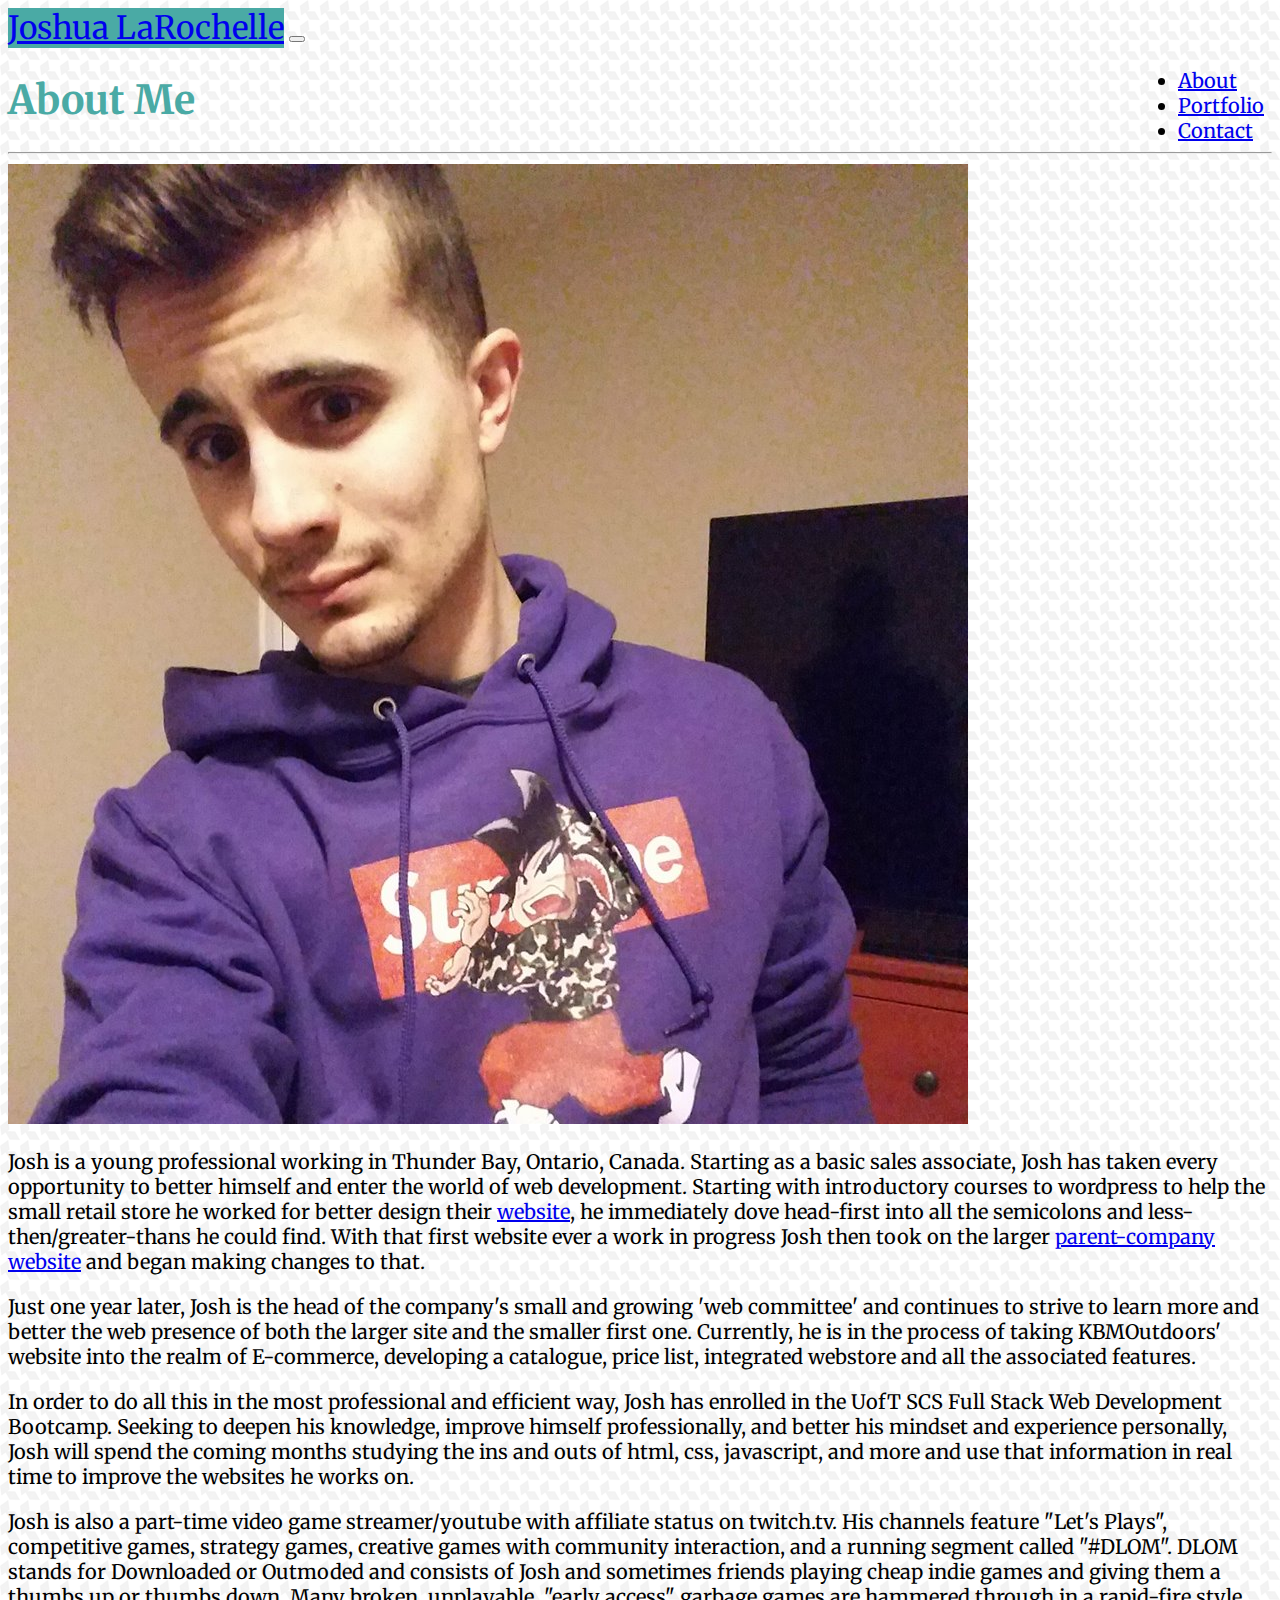
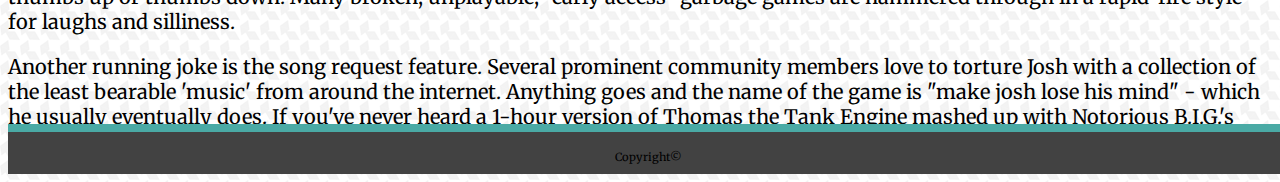
<file: index.html>
<!DOCTYPE html>
<html>
<head>
    <meta charset="utf-8" />
    <meta http-equiv="X-UA-Compatible" content="IE=edge">
    <title>Bootstrap Portfolio</title>
    <meta name="viewport" content="width=device-width, initial-scale=1">
    <link rel="stylesheet" href="https://stackpath.bootstrapcdn.com/bootstrap/4.1.3/css/bootstrap.min.css" integrity="sha384-MCw98/SFnGE8fJT3GXwEOngsV7Zt27NXFoaoApmYm81iuXoPkFOJwJ8ERdknLPMO" crossorigin="anonymous">
    <script src="https://code.jquery.com/jquery-3.2.1.slim.min.js" integrity="sha384-KJ3o2DKtIkvYIK3UENzmM7KCkRr/rE9/Qpg6aAZGJwFDMVNA/GpGFF93hXpG5KkN" crossorigin="anonymous"></script>
    <script src="https://cdnjs.cloudflare.com/ajax/libs/popper.js/1.12.9/umd/popper.min.js" integrity="sha384-ApNbgh9B+Y1QKtv3Rn7W3mgPxhU9K/ScQsAP7hUibX39j7fakFPskvXusvfa0b4Q" crossorigin="anonymous"></script>
    <script src="https://maxcdn.bootstrapcdn.com/bootstrap/4.0.0/js/bootstrap.min.js" integrity="sha384-JZR6Spejh4U02d8jOt6vLEHfe/JQGiRRSQQxSfFWpi1MquVdAyjUar5+76PVCmYl" crossorigin="anonymous"></script>
    <link href="https://fonts.googleapis.com/css?family=Merriweather" rel="stylesheet">
    <link rel="stylesheet" type="text/css" media="screen" href="./assets/style.css" />
    <link rel="icon" href="assets/images/icon.png" type="image/gif" sizes="16x16">
</head>
<body class="text-dark">
    <nav class="navbar navbar-expand-md bg-white navbar-light py-0 border border-white">
        <div class="container">
            <a class="navbar-brand p-5 m-0 text-white" href="./index.html">Joshua LaRochelle</a>
            <button class="navbar-toggler" type="button" data-toggle="collapse" data-target="#collapsibleNavbar">
            <span class="navbar-toggler-icon"></span>
            </button>
            <div class="collapse navbar-collapse" id="collapsibleNavbar">
            <ul class="navbar-nav">
                <li class="nav-item">
                <a class="nav-link py-0" href="./index.html">About</a>
                </li>
                <li class="nav-item">
                <a class="nav-link py-0" href="./portfolio.html">Portfolio</a>
                </li>
                <li class="nav-item">
                <a class="nav-link py-0" href="./contact.html">Contact</a>
                </li>    
            </ul>
            </div> 
        </div>
    </nav>

    <div class="container mb-5">
        <div class="main-body bg-white p-4 border border-white mt-4">
            <div class="row">
                <div class="col">
                  <h1 class="mt-3">About Me</h1>
                </div>
            </div>
            <hr>
            <div class="row">
                <div class="col-sm-3">
                    <img src="./assets/images/pp.jpg" class="img-fluid rounded" alt="Picture of Josh">
                </div>
                <div class="col-sm-9">
                    <p>
                        Josh is a young professional working in Thunder Bay, Ontario, Canada. Starting as a basic sales associate, Josh has taken every opportunity to better himself and enter the 
                        world of web development. Starting with introductory courses to wordpress to help the small retail store he worked for better design their <a href="https:kbmoutdoors.ca" target="_blank">website</a>, he immediately
                        dove head-first into all the semicolons and less-then/greater-thans he could find. With that first website ever a work in progress Josh then took on the larger
                        <a href="https:kbm.ca" target="_blank">parent-company website</a> and began making changes to that.
                    </p>
                </div>
            </div>
            <div class="row">
                <div class="col">
                    <p>
                        Just one year later, Josh is the head of the company's small and growing 'web committee' and continues to strive to learn more and better the web presence of both
                        the larger site and the smaller first one. Currently, he is in the process of taking KBMOutdoors' website into the realm of E-commerce, developing a catalogue,
                        price list, integrated webstore and all the associated features.
                    </p>
                    <p>
                        In order to do all this in the most professional and efficient way, Josh has enrolled in the UofT SCS Full Stack Web Development Bootcamp. Seeking to deepen his knowledge,
                        improve himself professionally, and better his mindset and experience personally, Josh will spend the coming months studying the ins and outs of html, css, javascript, and more
                        and use that information in real time to improve the websites he works on.
                    </p>
                    <p>
                        Josh is also a part-time video game streamer/youtube with affiliate status on twitch.tv. His channels feature "Let's Plays", competitive games, strategy games, 
                        creative games with community interaction, and a running segment called "#DLOM". DLOM stands for Downloaded or Outmoded and consists of Josh and sometimes friends playing
                        cheap indie games and giving them a thumbs up or thumbs down. Many broken, unplayable, "early access" garbage games are hammered through in a rapid-fire style for laughs and 
                        silliness. 
                    </p>
                    <p>
                        Another running joke is the song request feature. Several prominent community members love to torture Josh with a collection of the least bearable 'music' from around the internet.
                        Anything goes and the name of the game is "make josh lose his mind" - which he usually eventually does. If you've never heard a 1-hour version of Thomas the Tank Engine mashed up
                        with Notorious B.I.G.'s "Muthaf*ckas" you just can't appreciate the level of troll.
                    </p>
                </div>
            </div>
        </div>
    </div>
    <footer class="footer mt-5">
        <span class="text-muted">Copyright&copy;</span>
    </footer>
</body>
</html>
</file>
<file: assets/style.css>
/* Required for sticky footer. */
html{ 
    position: relative;
    min-height: 100%;
}

body{
    font-family: 'Merriweather', serif;
    background-image: url("./images/houndstooth-pattern.png");
    background-repeat: repeat;
    font-size: 20px;
}

.container{
    position: relative;
}

#collapsibleNavbar{
    position: absolute;
    right: 8px;
}

.navbar-light .navbar-brand{
    background-color: #4aaaa5;
    font-size: 2rem;
}

.nav-link{
    line-height: 0.75;
}

@media only screen and (max-width: 768px){
    .nav-link{
        line-height: 1.5!important;
    }
}

h1{
    color: #4aaaa5;
}

.footer {
    position: absolute;
    bottom: 0;
    width: 100%;
    height: 50px; 
    text-align: center;
    background-color: rgb(66, 66, 66);
    border-top: 8px solid #4aaaa5;
}

.footer .text-muted{
    font-size: 0.7rem;
    line-height: 50px; 
}

.portfolio-item-text{
    display:none;
    position: absolute;
    bottom: calc(100%/2);
    color: white;
    z-index: 3;
}

.card{ 
    position: relative;
    z-index:1;
}

.card::before{
    content:"";
    position: absolute;
    top:0;
    left:0;
    opacity: 0;
    width: 100%;
    height: 100%;
    z-index: 2;
    background-color: rgba(20, 148, 148, 0.667);
    transition: .5s ease;
}

.card:hover::before{
    opacity: 0.7;
}

.card:hover .portfolio-item-text {
    display: block;
}
/* I just copied this form stuff because we haven't gone over forms yet. */
* {
    box-sizing: border-box;
}

input[type=text], textarea {
    width: 100%;
    padding: 12px;
    border: 1px solid #ccc;
    border-radius: 4px;
    box-sizing: border-box;
    margin-top: 6px;
    margin-bottom: 16px;
    resize: vertical;
}

input[type=email] {
    width: 100%;
    padding: 12px;
    border: 1px solid #ccc;
    border-radius: 4px;
    box-sizing: border-box;
    margin-top: 6px;
    margin-bottom: 16px;
    resize: vertical;
}

input[type=submit] {
    background-color: #4aaaa5;
    color: white;
    padding: 12px 20px;
    border: none;
    border-radius: 4px;
    cursor: pointer;
}

input[type=submit]:hover {
    background-color: rgba(20, 148, 148, 0.667);
}

.form-box {
    border-radius: 5px;
}
</file>
